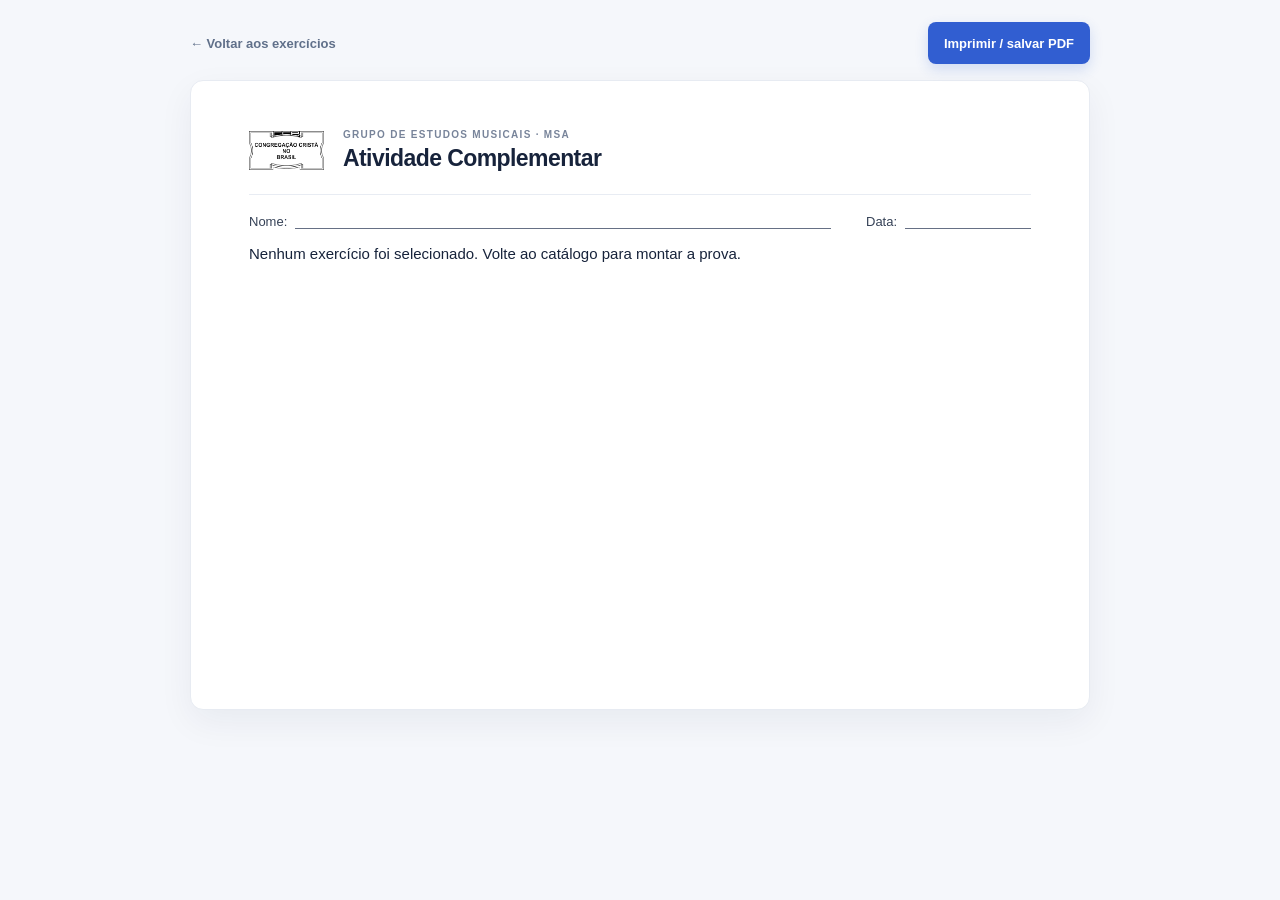
<file: web/prova.html>
<!doctype html>
<html lang="pt-BR">
<head>
    <meta charset="utf-8">
    <meta name="viewport" content="width=device-width, initial-scale=1">
    <meta name="theme-color" content="#f5f7fb">
    <title>Prova · GEM MSA</title>
    <link rel="stylesheet" href="css/style.css">
</head>
<body class="exam-body">
    <main class="exam-main">
        <div class="exam-controls">
            <a class="exam-back" href="index.html">← Voltar aos exercícios</a>
            <button class="button button-primary" id="print-btn" type="button">Imprimir / salvar PDF</button>
        </div>
        <article class="exam-paper" id="exam-paper">
            <header class="exam-heading">
                <img src="assets/ccb-logo.png" alt="Congregação Cristã no Brasil">
                <div>
                    <p class="eyebrow">GRUPO DE ESTUDOS MUSICAIS · MSA</p>
                    <h1 id="exam-title">Atividade Complementar</h1>
                </div>
            </header>
            <div class="exam-student">
                <span>Nome: <i></i></span>
                <span>Data: <i></i></span>
            </div>
            <div class="exam-questions" id="exam-questions"></div>
        </article>
    </main>
    <script src="js/data.js"></script>
    <script src="js/prova.js"></script>
</body>
</html>
</file>
<file: web/css/style.css>
:root {
    color-scheme: light;
    --ink: #17233b;
    --muted: #78849a;
    --blue: #315ed1;
    --blue-dark: #244cb5;
    --blue-soft: #edf2ff;
    --line: #e8ecf3;
    --surface: #fff;
    --canvas: #f5f7fb;
    --sidebar: #172849;
    --sidebar-muted: #9eacc2;
    font-family: "DM Sans", "Segoe UI", sans-serif;
}

* {
    box-sizing: border-box;
}

html {
    scroll-behavior: smooth;
}

body {
    min-width: 320px;
    margin: 0;
    background: var(--canvas);
    color: var(--ink);
    font-size: 15px;
}

button,
input,
select {
    font: inherit;
}

button,
a,
select,
input {
    -webkit-tap-highlight-color: transparent;
}

.sidebar {
    position: fixed;
    inset: 0 auto 0 0;
    z-index: 5;
    display: flex;
    width: 258px;
    flex-direction: column;
    padding: 27px 18px 20px;
    background: var(--sidebar);
    color: #fff;
}

.brand {
    display: flex;
    min-height: 59px;
    align-items: center;
    gap: 12px;
    padding: 0 10px 24px;
    color: inherit;
    text-decoration: none;
}

.brand-logo {
    width: 47px;
    height: 43px;
    object-fit: contain;
    filter: brightness(0) invert(1);
}

.brand-divider {
    width: 1px;
    height: 30px;
    background: rgb(255 255 255 / 24%);
}

.brand-name {
    font-family: Manrope, sans-serif;
    font-size: 17px;
    font-weight: 800;
    letter-spacing: .04em;
}

.brand-name span {
    color: #91adff;
}

.side-nav {
    display: grid;
    gap: 6px;
    margin: 15px -2px 30px;
}

.nav-link {
    display: flex;
    min-height: 44px;
    align-items: center;
    gap: 12px;
    padding: 0 13px;
    border-radius: 9px;
    color: #bac5d7;
    font-weight: 500;
    text-decoration: none;
    transition: background .18s ease, color .18s ease;
}

.nav-link:hover,
.nav-link.active {
    background: rgb(255 255 255 / 10%);
    color: #fff;
}

.nav-link.active {
    box-shadow: inset 3px 0 #91adff;
}

.nav-icon {
    width: 19px;
    color: #b7c8f7;
    font-size: 18px;
    text-align: center;
}

.sidebar-section {
    display: grid;
    gap: 9px;
    padding: 0 9px;
}

.sidebar-label,
.eyebrow {
    margin: 0;
    color: var(--muted);
    font-size: 10px;
    font-weight: 700;
    letter-spacing: .13em;
}

.sidebar-label {
    margin: 0 0 5px;
    color: #8999b2;
}

.filter-label {
    margin-top: 5px;
    color: #c6d0df;
    font-size: 12px;
    font-weight: 600;
}

.sidebar select {
    width: 100%;
    min-height: 41px;
    padding: 0 32px 0 11px;
    border: 1px solid rgb(255 255 255 / 15%);
    border-radius: 8px;
    outline: none;
    background: #203657;
    color: #eef2fa;
    font-size: 13px;
}

.sidebar select:focus-visible {
    border-color: #9ab0ff;
    box-shadow: 0 0 0 3px rgb(145 173 255 / 17%);
}

.sidebar-bottom {
    margin-top: auto;
}

.selection-card {
    position: relative;
    display: grid;
    grid-template-columns: 31px 1fr auto;
    align-items: center;
    gap: 4px 8px;
    margin: 0 2px 12px;
    padding: 15px 13px 14px;
    border: 1px solid rgb(255 255 255 / 12%);
    border-radius: 11px;
    background: rgb(255 255 255 / 6%);
}

.selection-icon {
    display: grid;
    width: 29px;
    height: 29px;
    grid-row: span 2;
    place-items: center;
    border-radius: 8px;
    background: rgb(145 173 255 / 17%);
    color: #b7c8ff;
    font-weight: 700;
}

.selection-label,
.selection-caption {
    color: var(--sidebar-muted);
    font-size: 11px;
}

.selection-card strong {
    grid-column: 3;
    grid-row: 1 / span 2;
    color: #fff;
    font-family: Manrope, sans-serif;
    font-size: 22px;
}

.selection-caption {
    grid-column: 2 / span 2;
}

.button {
    display: inline-flex;
    min-height: 42px;
    align-items: center;
    justify-content: center;
    gap: 8px;
    padding: 0 16px;
    border: 0;
    border-radius: 8px;
    cursor: pointer;
    font-size: 13px;
    font-weight: 700;
    text-decoration: none;
    transition: background .18s ease, transform .18s ease, box-shadow .18s ease;
}

.button:hover {
    transform: translateY(-1px);
}

.button:focus-visible,
.nav-link:focus-visible,
.exercise-check:focus-visible + .checkmark {
    outline: 3px solid #9ab0ff;
    outline-offset: 2px;
}

.button-full {
    width: 100%;
}

.button-quiet {
    border: 1px solid rgb(255 255 255 / 16%);
    background: transparent;
    color: #d3dbea;
}

.button-quiet:hover {
    background: rgb(255 255 255 / 8%);
}

.button-primary {
    background: var(--blue);
    color: #fff;
    box-shadow: 0 5px 13px rgb(49 94 209 / 19%);
}

.button-primary:hover {
    background: var(--blue-dark);
    box-shadow: 0 7px 18px rgb(49 94 209 / 26%);
}

.sidebar-footnote {
    margin: 17px 5px 0;
    color: #8091aa;
    font-size: 10px;
    line-height: 1.65;
}

.main-content {
    width: min(100% - 258px, 1440px);
    min-height: 100vh;
    margin-left: 258px;
    padding: 0 5.2% 26px;
}

.topbar {
    display: flex;
    min-height: 67px;
    align-items: center;
    justify-content: space-between;
    border-bottom: 1px solid var(--line);
}

.breadcrumb {
    color: #8490a2;
    font-size: 12px;
    font-weight: 600;
}

.breadcrumb span {
    margin: 0 7px;
    color: #b2bbc9;
}

.topbar-badge {
    display: inline-flex;
    align-items: center;
    gap: 7px;
    color: #728096;
    font-size: 12px;
}

.topbar-badge span {
    width: 7px;
    height: 7px;
    border-radius: 50%;
    background: #55b991;
    box-shadow: 0 0 0 3px #e4f4ed;
}

.welcome {
    position: relative;
    display: flex;
    min-height: 195px;
    align-items: center;
    justify-content: space-between;
    overflow: hidden;
    margin-top: 24px;
    padding: 30px 35px;
    border: 1px solid #e6ebf4;
    border-radius: 15px;
    background:
        radial-gradient(ellipse at 92% 10%, rgb(167 187 255 / 29%), transparent 35%),
        linear-gradient(110deg, #fff 12%, #f7f9ff 100%);
}

.welcome .eyebrow {
    margin-bottom: 10px;
    color: var(--blue);
}

h1,
h2,
h3,
p {
    overflow-wrap: anywhere;
}

.welcome h1,
.catalog-heading h2 {
    margin: 0;
    font-family: Manrope, "Segoe UI", sans-serif;
    letter-spacing: -.035em;
}

.welcome h1 {
    font-size: clamp(26px, 3vw, 36px);
    font-weight: 800;
}

.welcome-copy {
    margin: 8px 0 0;
    color: #748198;
    font-size: 14px;
}

.welcome-mark {
    display: grid;
    width: 110px;
    height: 110px;
    flex: 0 0 110px;
    margin-right: 3%;
    place-items: center;
    border: 1px solid rgb(49 94 209 / 11%);
    border-radius: 50%;
    background: rgb(255 255 255 / 62%);
    color: #5578da;
    font-family: Georgia, serif;
    font-size: 57px;
    box-shadow: 0 12px 30px rgb(63 92 162 / 8%);
}

.notice {
    display: flex;
    align-items: center;
    gap: 11px;
    margin-top: 17px;
    padding: 12px 15px;
    border: 1px solid #e8eefa;
    border-radius: 9px;
    background: #f0f4fc;
}

.notice-icon {
    display: grid;
    width: 20px;
    height: 20px;
    flex: 0 0 20px;
    place-items: center;
    border-radius: 50%;
    background: #dce6fc;
    color: #4568c6;
    font-size: 12px;
    font-weight: 700;
}

.notice p {
    margin: 0;
    color: #687895;
    font-size: 12px;
    line-height: 1.55;
}

.build-bar {
    display: flex;
    align-items: center;
    justify-content: flex-end;
    gap: 11px;
    margin-top: 16px;
}

.build-bar label {
    color: #78849a;
    font-size: 12px;
    font-weight: 600;
}

.build-bar select {
    min-height: 41px;
    padding: 0 30px 0 11px;
    border: 1px solid #e2e7ef;
    border-radius: 8px;
    outline: none;
    background: #fff;
    color: #344158;
    font-size: 12px;
}

.build-bar select:focus-visible {
    border-color: #9caff0;
    box-shadow: 0 0 0 3px rgb(49 94 209 / 8%);
}

.catalog-section {
    padding-top: 34px;
    scroll-margin-top: 20px;
}

.selection-section {
    padding-top: 34px;
    scroll-margin-top: 20px;
}

.selection-back {
    margin-bottom: 24px;
}

.selection-view .welcome,
.selection-view .notice,
.selection-view .build-bar,
.selection-view .catalog-section,
.selection-view .page-footer,
.selection-view .sidebar-section {
    display: none;
}

.selection-view .selection-section {
    display: block;
}

.selection-copy {
    margin: 7px 0 0;
    color: var(--muted);
    font-size: 12px;
}

.catalog-heading {
    display: flex;
    align-items: end;
    justify-content: space-between;
    gap: 20px;
    margin-bottom: 17px;
}

.catalog-heading .eyebrow {
    margin-bottom: 6px;
    color: #8a96aa;
}

.catalog-heading h2 {
    font-size: 22px;
    font-weight: 800;
}

.search-box {
    display: flex;
    width: min(100%, 255px);
    min-height: 41px;
    align-items: center;
    gap: 8px;
    padding: 0 11px;
    border: 1px solid #e2e7ef;
    border-radius: 8px;
    background: #fff;
    color: #8994a6;
}

.search-box:focus-within {
    border-color: #9caff0;
    box-shadow: 0 0 0 3px rgb(49 94 209 / 8%);
}

.search-box > span {
    font-size: 23px;
    line-height: 1;
}

.search-box input {
    width: 100%;
    border: 0;
    outline: 0;
    background: transparent;
    color: var(--ink);
    font-size: 12px;
}

.search-box input::placeholder {
    color: #9ba5b4;
}

.catalog {
    display: grid;
    gap: 21px;
}

.section-card {
    overflow: hidden;
    border: 1px solid #e7ebf2;
    border-radius: 11px;
    background: var(--surface);
    box-shadow: 0 3px 10px rgb(25 42 73 / 2%);
}

.section-heading {
    display: flex;
    align-items: center;
    gap: 12px;
    margin: 0;
    padding: 15px 17px;
    border-bottom: 1px solid #eef0f5;
    background: #fbfcfe;
    font-family: Manrope, "Segoe UI", sans-serif;
    font-size: 14px;
    font-weight: 700;
    line-height: 1.55;
}

.section-marker {
    display: grid;
    width: 27px;
    height: 27px;
    flex: 0 0 27px;
    place-items: center;
    border-radius: 8px;
    background: var(--blue-soft);
    color: var(--blue);
    font-family: "DM Sans", sans-serif;
    font-size: 12px;
    font-weight: 700;
}

.exercise {
    display: grid;
    grid-template-columns: 22px minmax(0, 1fr);
    gap: 12px;
    padding: 16px 17px;
    border-bottom: 1px solid #f0f2f6;
    transition: background .15s ease;
}

.exercise:last-child {
    border-bottom: 0;
}

.exercise:hover {
    background: #fcfdff;
}

.check-wrap {
    position: relative;
    display: inline-grid;
    width: 20px;
    height: 20px;
    place-items: center;
    cursor: pointer;
}

.selection-remove {
    margin-top: 2px;
}

.exercise-check {
    position: absolute;
    width: 1px;
    height: 1px;
    opacity: 0;
}

.checkmark {
    display: grid;
    width: 19px;
    height: 19px;
    place-items: center;
    border: 1.5px solid #cbd3e0;
    border-radius: 5px;
    background: #fff;
    color: transparent;
    font-size: 12px;
    font-weight: 700;
    transition: border-color .15s ease, background .15s ease;
}

.exercise-check:checked + .checkmark {
    border-color: var(--blue);
    background: var(--blue);
    color: #fff;
}

.exercise-check:focus-visible + .checkmark {
    outline: 3px solid #9ab0ff;
    outline-offset: 2px;
}

.exercise-content {
    min-width: 0;
}

.music-figure {
    display: block;
    max-width: 100%;
    width: auto;
    height: auto;
    object-fit: contain;
}

.exercise-content p {
    margin: 0;
    color: #344158;
    font-size: 13px;
    line-height: 1.75;
    white-space: pre-wrap;
}

.exercise-content .music-figure {
    max-height: 420px;
    margin: 13px 0 2px;
    object-position: left center;
}

.empty-state {
    padding: 55px 20px;
    border: 1px dashed #dce2ed;
    border-radius: 11px;
    background: #fff;
    text-align: center;
}

.empty-state > span {
    display: block;
    margin-bottom: 10px;
    color: #9ba8bd;
    font-size: 30px;
}

.empty-state strong {
    font-family: Manrope, sans-serif;
    font-size: 15px;
}

.empty-state p {
    margin: 7px 0 0;
    color: var(--muted);
    font-size: 12px;
}

.page-footer {
    display: flex;
    justify-content: space-between;
    gap: 16px;
    margin-top: 30px;
    padding-top: 17px;
    border-top: 1px solid var(--line);
    color: #8d98aa;
    font-size: 11px;
    font-weight: 700;
}

.page-footer span {
    font-weight: 400;
}

.mobile-dock {
    display: none;
}

.exam-body {
    min-height: 100vh;
}

.exam-main {
    width: min(100% - 32px, 900px);
    margin: 0 auto;
    padding: 22px 0 50px;
}

.exam-controls {
    display: flex;
    align-items: center;
    justify-content: space-between;
    margin-bottom: 16px;
}

.exam-back {
    color: #60708a;
    font-size: 13px;
    font-weight: 600;
    text-decoration: none;
}

.exam-back:hover {
    color: var(--blue);
}

.exam-paper {
    min-height: 70vh;
    padding: 48px 58px;
    border: 1px solid #e7ebf2;
    border-radius: 13px;
    background: #fff;
    box-shadow: 0 12px 35px rgb(25 42 73 / 6%);
}

.exam-heading {
    display: flex;
    align-items: center;
    gap: 19px;
    padding-bottom: 22px;
    border-bottom: 1px solid #e8ecf3;
}

.exam-heading img {
    width: 75px;
    max-height: 64px;
    object-fit: contain;
}

.exam-heading .eyebrow {
    margin-bottom: 5px;
}

.exam-heading h1 {
    margin: 0;
    font-family: Manrope, "Segoe UI", sans-serif;
    font-size: 23px;
    letter-spacing: -.025em;
}

.exam-student {
    display: flex;
    gap: 35px;
    padding: 19px 0 8px;
    color: #354156;
    font-size: 13px;
}

.exam-student span:first-child {
    display: flex;
    flex: 1;
    gap: 8px;
}

.exam-student i {
    flex: 1;
    border-bottom: 1px solid #667085;
}

.exam-student span:last-child {
    display: flex;
    width: 165px;
    gap: 8px;
}

.exam-questions {
    padding-top: 8px;
}

.exam-question {
    margin: 21px 0;
    break-inside: avoid;
}

.exam-question > p {
    margin: 0;
    color: #222c3f;
    font-size: 13px;
    line-height: 1.8;
    white-space: pre-wrap;
}

.exam-question .music-figure {
    max-height: none;
    margin-top: 11px;
    break-inside: avoid;
}

@media (min-width: 1500px) {
    .main-content {
        padding-right: 74px;
        padding-left: 74px;
    }
}

@media (max-width: 1000px) {
    .sidebar {
        width: 224px;
    }

    .main-content {
        width: calc(100% - 224px);
        margin-left: 224px;
        padding-right: 4%;
        padding-left: 4%;
    }
}

@media (max-width: 720px) {
    body {
        padding-bottom: 68px;
    }

    .sidebar {
        position: relative;
        inset: auto;
        width: 100%;
        min-height: auto;
        padding: 12px 16px 15px;
    }

    .brand {
        min-height: 43px;
        padding: 0;
    }

    .brand-logo {
        width: 39px;
        height: 35px;
    }

    .brand-name {
        font-size: 15px;
    }

    .side-nav {
        display: flex;
        gap: 4px;
        margin: 9px 0 13px;
    }

    .nav-link {
        min-height: 38px;
        gap: 7px;
        padding: 0 9px;
        font-size: 12px;
    }

    .nav-icon {
        width: 15px;
        font-size: 15px;
    }

    .sidebar-section {
        grid-template-columns: 1fr 1fr;
        align-items: center;
        gap: 6px 9px;
        padding: 0;
    }

    .sidebar-label {
        grid-column: 1 / -1;
    }

    .filter-label {
        margin-top: 0;
        font-size: 11px;
    }

    .sidebar select {
        min-height: 38px;
        grid-row: auto;
        font-size: 11px;
    }

    .selection-back {
        margin-bottom: 20px;
    }

    .selection-section .catalog-heading {
        align-items: start;
    }

    .selection-section .catalog-heading > .button {
        flex: 0 0 auto;
        padding: 0 10px;
        font-size: 11px;
    }

    .sidebar-bottom {
        display: none;
    }

    .main-content {
        width: 100%;
        margin-left: 0;
        padding: 0 16px 20px;
    }

    .topbar {
        min-height: 49px;
    }

    .welcome {
        min-height: 155px;
        margin-top: 16px;
        padding: 23px 20px;
        border-radius: 12px;
    }

    .welcome h1 {
        font-size: 25px;
    }

    .welcome-copy {
        max-width: 290px;
        font-size: 12px;
        line-height: 1.55;
    }

    .welcome-mark {
        width: 65px;
        height: 65px;
        flex-basis: 65px;
        margin-left: 10px;
        font-size: 38px;
    }

    .catalog-section {
        padding-top: 27px;
    }

    .selection-section {
        padding-top: 27px;
    }

    .build-bar {
        display: grid;
        grid-template-columns: 1fr;
        justify-content: stretch;
    }

    .build-bar label {
        margin-bottom: -5px;
    }

    .build-bar select {
        width: 100%;
    }

    .build-bar .button {
        display: none;
    }

    .catalog-heading {
        align-items: stretch;
        flex-direction: column;
        gap: 13px;
    }

    .search-box {
        width: 100%;
    }

    .exercise {
        gap: 9px;
        padding: 14px 12px;
    }

    .section-heading {
        padding: 13px 12px;
        font-size: 13px;
    }

    .exercise-content p {
        font-size: 12px;
    }

    .page-footer {
        flex-direction: column;
        gap: 4px;
    }

    .mobile-dock {
        position: fixed;
        inset: auto 0 0;
        z-index: 6;
        display: flex;
        min-height: 62px;
        align-items: center;
        justify-content: space-between;
        gap: 12px;
        padding: 8px 16px;
        border-top: 1px solid #e7ebf2;
        background: rgb(255 255 255 / 96%);
        box-shadow: 0 -7px 24px rgb(20 38 68 / 6%);
        backdrop-filter: blur(12px);
    }

    .mobile-dock > span {
        color: #67758b;
        font-size: 12px;
    }

    .mobile-dock strong {
        color: var(--ink);
    }

    .exam-main {
        width: min(100% - 20px, 900px);
        padding-top: 12px;
    }

    .exam-paper {
        min-height: 0;
        padding: 27px 19px;
    }

    .exam-heading {
        gap: 12px;
    }

    .exam-heading img {
        width: 54px;
    }

    .exam-heading h1 {
        font-size: 19px;
    }

    .exam-heading .eyebrow {
        font-size: 8px;
    }

    .exam-student {
        gap: 16px;
    }

    .exam-student span:last-child {
        width: 115px;
    }

    .exam-controls .button {
        min-height: 38px;
        padding: 0 10px;
        font-size: 11px;
    }

    .exam-back {
        font-size: 11px;
    }
}

@media (prefers-reduced-motion: reduce) {
    *,
    *::before,
    *::after {
        scroll-behavior: auto !important;
        transition-duration: .01ms !important;
    }
}

@media print {
    @page {
        size: A4;
        margin: 16mm 15mm;
    }

    body,
    .exam-body {
        background: #fff;
    }

    .exam-main {
        width: 100%;
        margin: 0;
        padding: 0;
    }

    .exam-controls {
        display: none !important;
    }

    .exam-paper {
        min-height: 0;
        padding: 0;
        border: 0;
        border-radius: 0;
        box-shadow: none;
    }

    .exam-question {
        margin: 17px 0;
    }

    .exam-question .music-figure {
        max-width: 100%;
        max-height: 245mm;
    }
}
</file>
